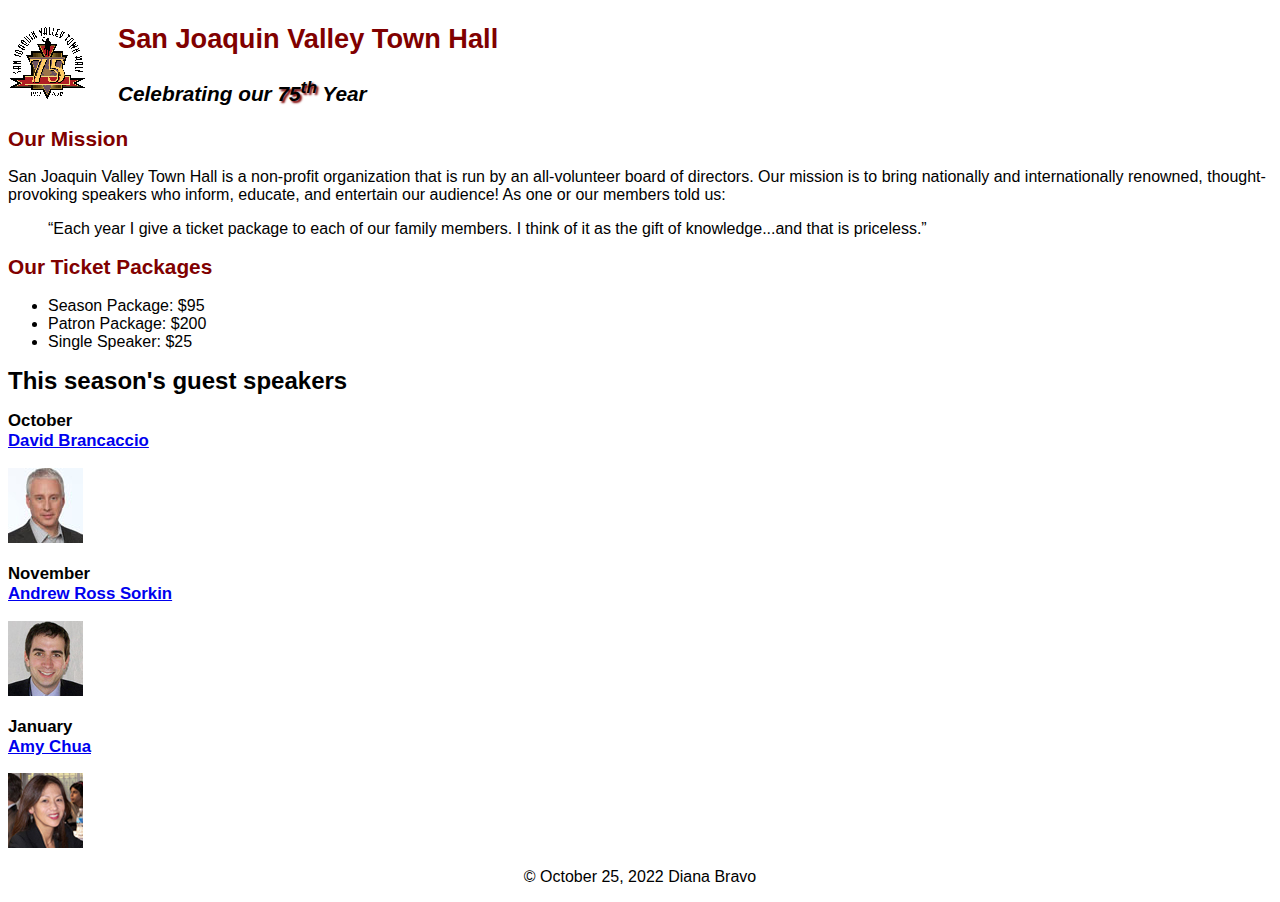
<file: index.html>
<!DOCTYPE html>
<html lang="en">
<head>
    <meta charset="UTF-8">
    <title>Title</title>
    <link rel="stylesheet" href="styles/c4_main.css">
</head>
<body>
<body>
<header>
    <img src="images/town_hall_logo.gif" alt="Town Hall logo" height="80">
    <h2>San Joaquin Valley Town Hall</h2>
    <h3>Celebrating our <em class="shadow">75<sup>th</sup></em> Year</h3>
</header>
<main>
    <h2>Our Mission</h2>
    <p>San Joaquin Valley Town Hall is a non-profit organization that is run by an
        all-volunteer board of directors. Our mission is to bring nationally and
        internationally renowned, thought-provoking speakers who inform, educate,
        and entertain our audience! As one or our members told us:</p>
    <blockquote>&ldquo;Each year I give a ticket package to each of our family members.
        I think of it as the gift of knowledge...and that is priceless.&rdquo;</blockquote>

    <h2>Our Ticket Packages</h2>
    <ul>
        <li>Season Package: $95</li>
        <li>Patron Package: $200</li>
        <li>Single Speaker: $25</li>
    </ul>

    <h1>This season's guest speakers</h1>
    <h3>October<br><a href="speakers/brancaccio.html">David Brancaccio</a></h3>
    <img src="images/brancaccio75.jpg" alt="David Brancaccio photo">
    <h3>November<br><a href="speakers/sorkin.html">Andrew Ross Sorkin</a></h3>
    <img src="images/sorkin75.jpg" alt="Andrew Ross Sorkin photo">
    <h3>January<br><a href="speakers/chua.html">Amy Chua</a></h3>
    <img src="images/chua75.jpg" alt="Amy Chua photo">
</main>
<footer>
    <p> &copy; October 25, 2022 Diana Bravo</p>
</footer>
</body>
</html>
</file>
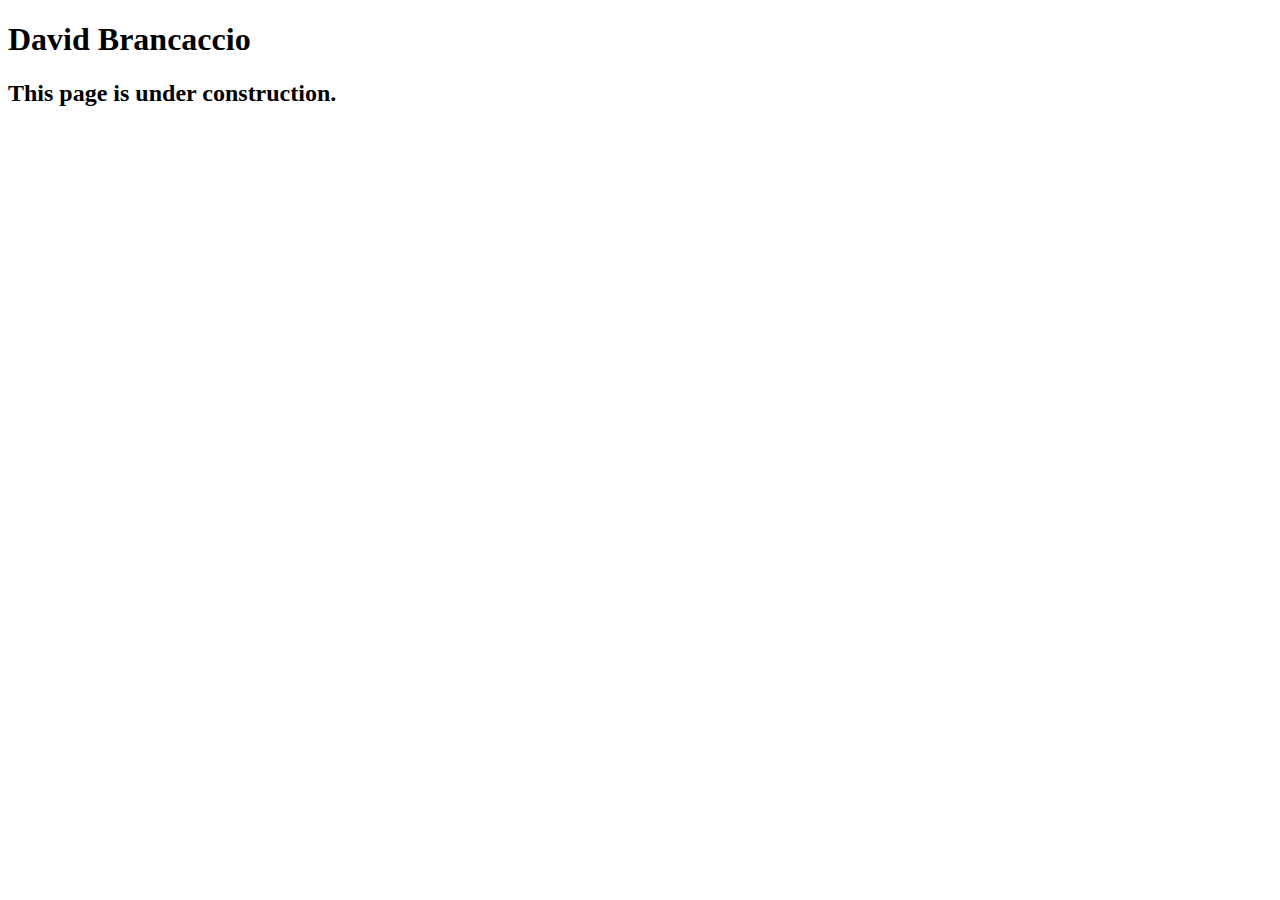
<file: speakers/brancaccio.html>
<!DOCTYPE html>
<html lang="en">

<head>
	<meta charset="utf-8">
	<title>San Joaquin Valley Town Hall</title>
	<link rel="shortcut icon" href="images/favicon.ico">
</head>

<body>
    <main>
	    <h1>David Brancaccio</h1>
	    <h2>This page is under construction.</h2>	        
    </main>
</body>

</html>
</file>
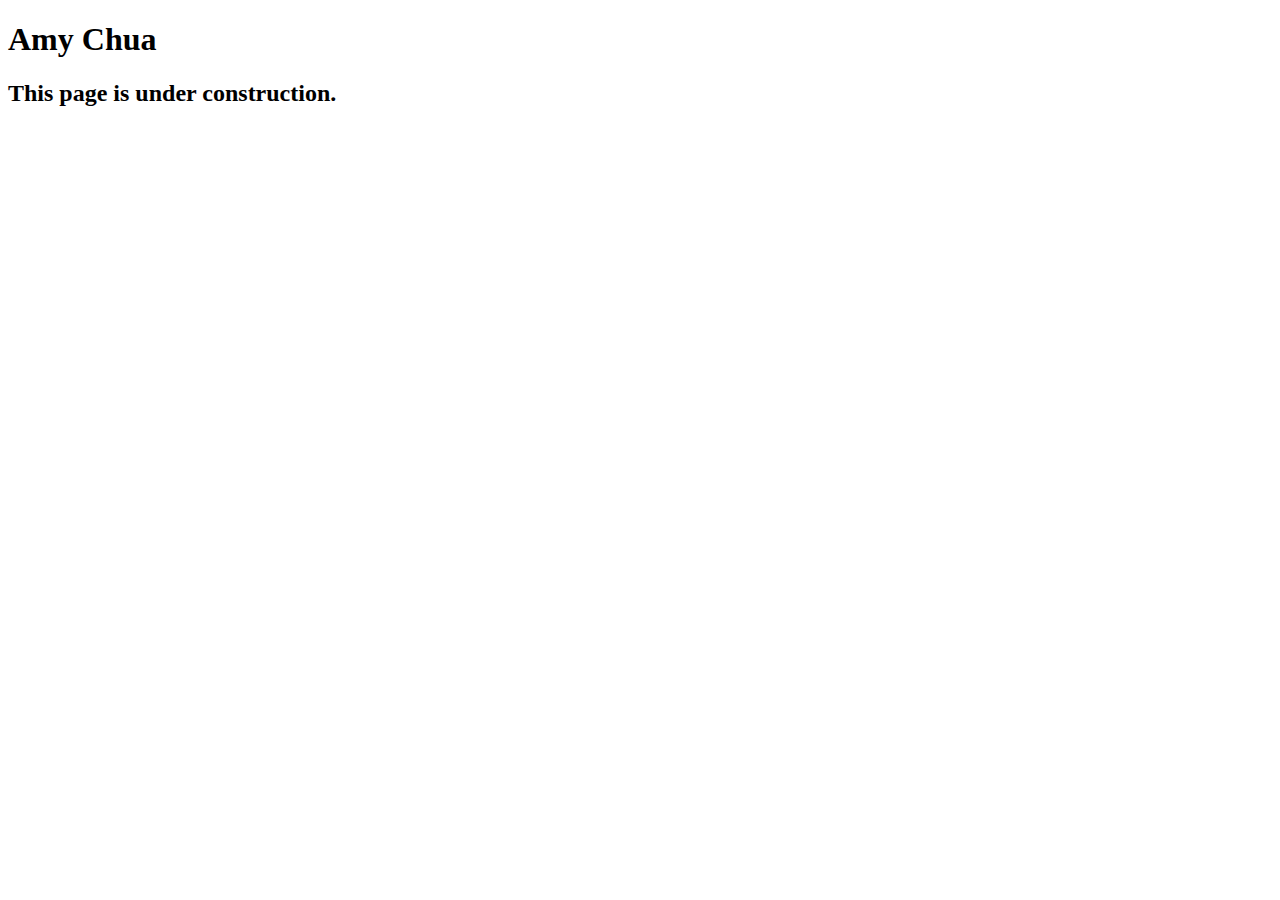
<file: speakers/chua.html>
<!DOCTYPE html>
<html lang="en">

<head>
	<meta charset="utf-8">
	<title>San Joaquin Valley Town Hall</title>
	<link rel="shortcut icon" href="images/favicon.ico">
</head>

<body>
	<main>
		<h1>Amy Chua</h1>
		<h2>This page is under construction.</h2>
	</main>
</body>

</html>
</file>
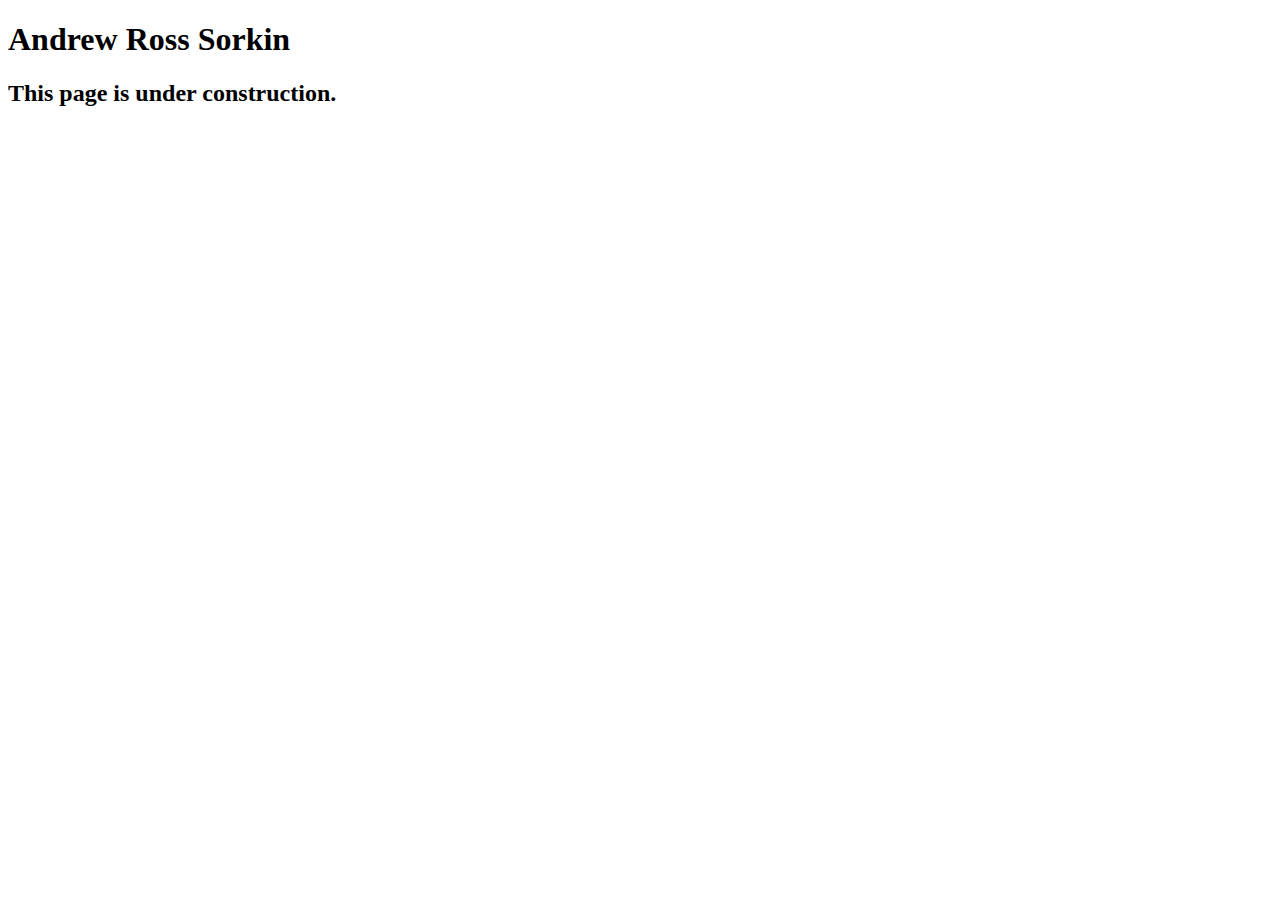
<file: speakers/sorkin.html>
<!DOCTYPE html>
<html lang="en">

<head>
	<meta charset="utf-8">
	<title>San Joaquin Valley Town Hall</title>
	<link rel="shortcut icon" href="images/favicon.ico">
</head>

<body>
	<main>
		<h1>Andrew Ross Sorkin</h1>
		<h2>This page is under construction.</h2>
	</main>
</body>

</html>
</file>
<file: styles/c4_main.css>
/* the styles for the elements */
body {
	font-family: Arial, Helvetica, sans-serif;
    font-size: 100%;
}

/* the styles for the header */
header img {
	float: left;
}
.shadow{
	text-shadow:2px 2px 2px #800000;
}
header h2{
	color: #800000;
	font-size:170%;
	text-indent: 30px;
}
header h3{
	font-size:130%;
	font-style:italic;
	text-indent: 30px;

}
/* the styles for the main content */
main {
	clear: left;
}
main h1 {
	font-size: 150%;
}
main h2 {
	color: var(--global-color-1);
	font-size: 130%;
}
main h3 {
	font-size: 105%;
}
main a:hover{
	font-style:italic;

}
/* the styles for the footer */
footer p{
	text-align:center;

}
:root{
--global-color-1: #800000;
}
</file>
